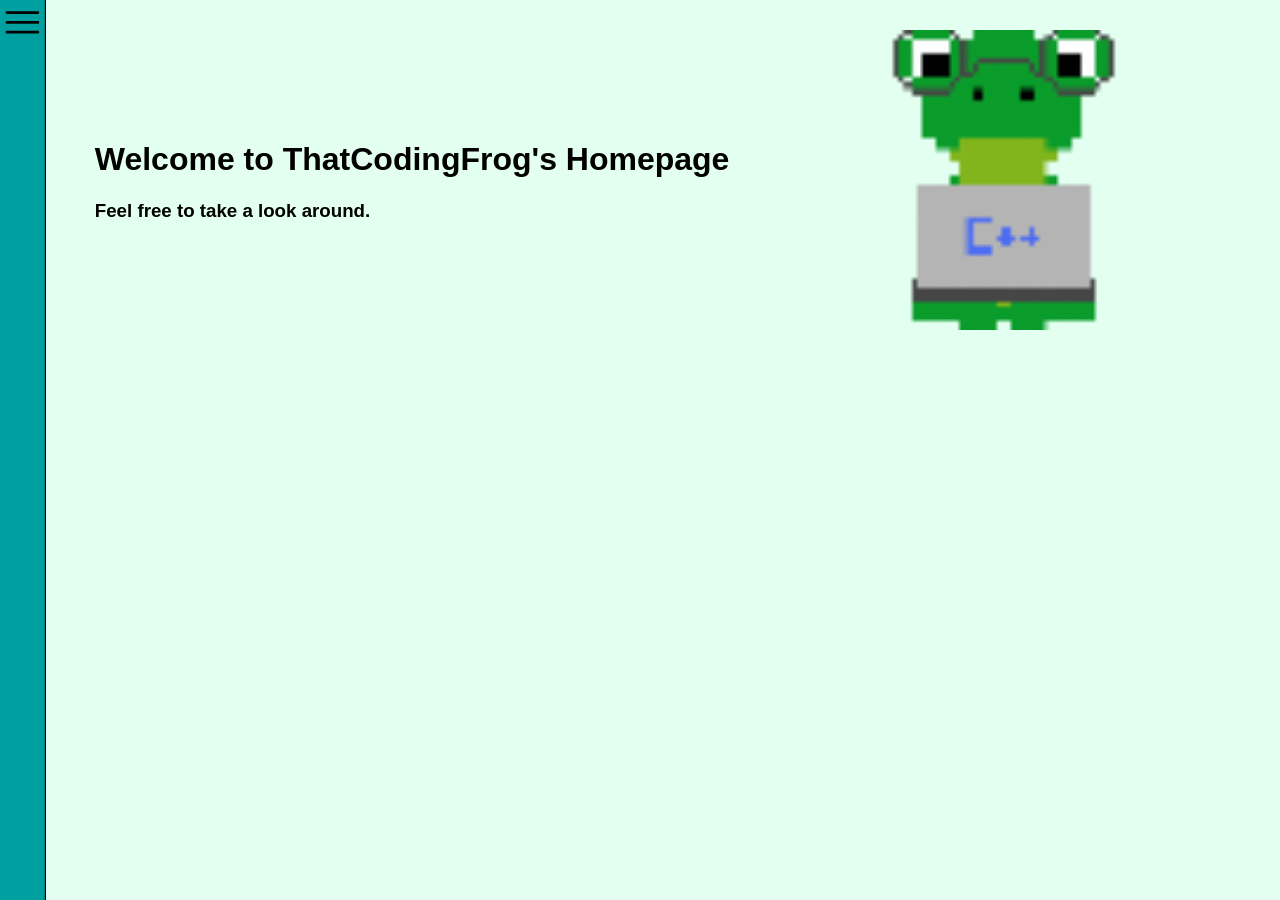
<file: index.html>
<!--Root index.html-->

<!DOCTYPE html>

<html>

	<head>
		<title>ThatCodingFrog's Homepage</title>
		<link rel="shortcut icon" href="Assets/images/ThatCodingFrog.png" />
		<link rel="stylesheet" href="Assets/styles/main-style.css" />
		<link rel="stylesheet" href="Assets/styles/sidebar-style.css" />
	</head>

	<body>

		<div id="sidebarContainer">

			<div id="icon">
				<svg xmlns="http://www.w3.org/2000/svg" fill="none" viewBox="0 0 24 24" stroke-width="1.5"
					stroke="currentColor" class="size-6">
					<path stroke-linecap="round" stroke-linejoin="round"
						d="M3.75 6.75h16.5M3.75 12h16.5m-16.5 5.25h16.5" />
				</svg>
			</div>

			<div id="sidebar">
				<div id="sidebar-links">
					<span><a href="/">Homepage</a></span>
					<span><a href="/Projects/">Projects</a></span>
					<span class="sublink"><a href="/Projects/translation-chaos-engine">Translation Chaos
							Engine</a></span>
					<span><a href="/About/">About</a></span>
				</div>
			</div>
		</div>

		<div id="mainContent">
			<div id="mainContentInner">
				<div id="header">
					<div id="header-column-left">
						<h1>Welcome to ThatCodingFrog's Homepage</h1>

						<h3>Feel free to take a look around.</h3>
					</div>

					<div id="header-column-right">
						<img src="/Assets/images/ThatCodingFrog.png" alt="ThatCodingFrog" />
					</div>
				</div>
			</div>
		</div>

	</body>

</html>
</file>
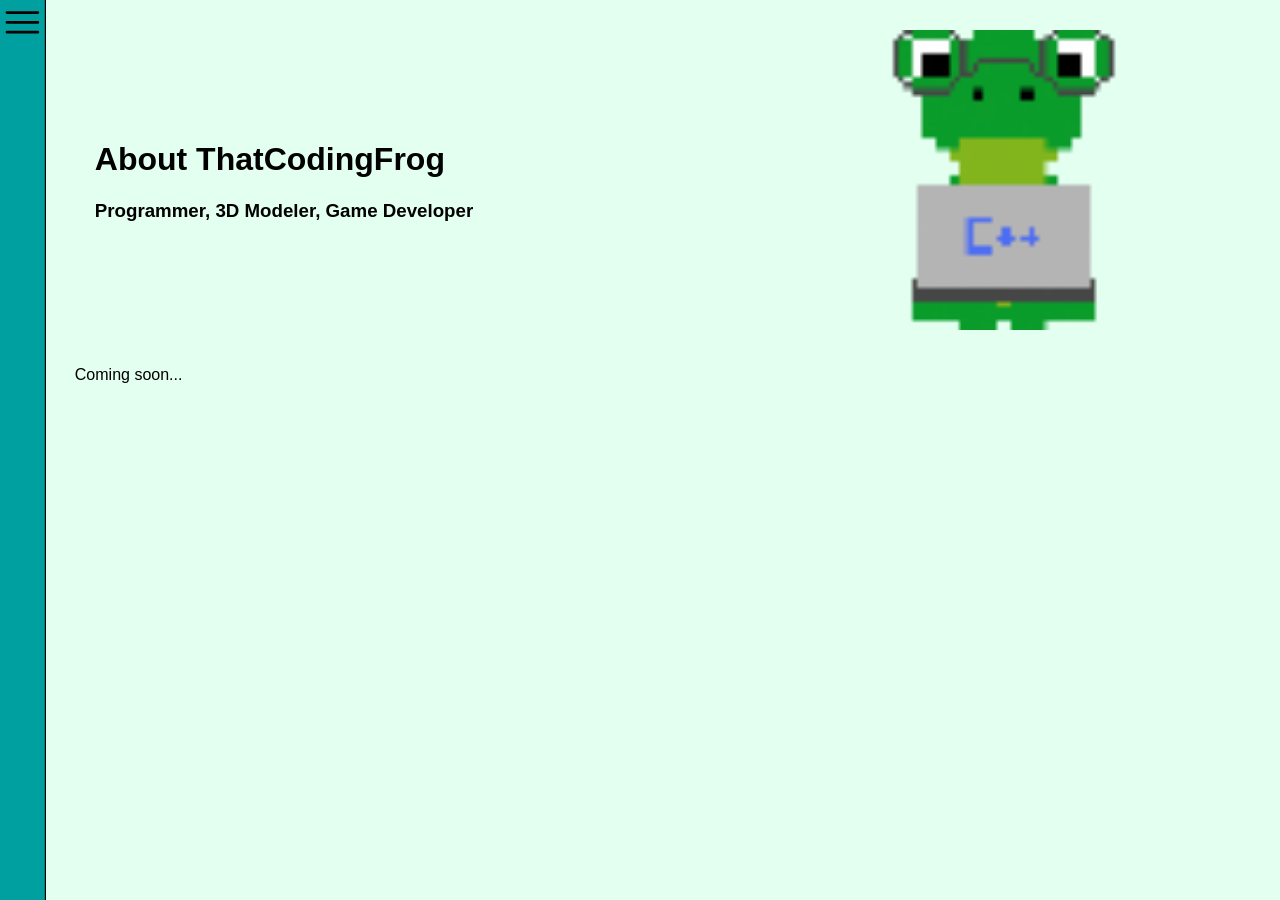
<file: About/index.html>
<!--/About/-->

<html>

	<head>
		<title>ThatCodingFrog's Homepage</title>
		<link rel="shortcut icon" href="/Assets/images/ThatCodingFrog.png" />
		<link rel="stylesheet" href="/Assets/styles/main-style.css" />
		<link rel="stylesheet" href="/Assets/styles/sidebar-style.css" />
	</head>

	<body>

		<div id="sidebarContainer">

			<div id="icon">
				<svg xmlns="http://www.w3.org/2000/svg" fill="none" viewBox="0 0 24 24" stroke-width="1.5"
					stroke="currentColor" class="size-6">
					<path stroke-linecap="round" stroke-linejoin="round"
						d="M3.75 6.75h16.5M3.75 12h16.5m-16.5 5.25h16.5" />
				</svg>
			</div>

			<div id="sidebar">
				<div id="sidebar-links">
					<span><a href="/">Homepage</a></span>
					<span><a href="/Projects/">Projects</a></span>
					<span class="sublink"><a href="/Projects/translation-chaos-engine">Translation Chaos
							Engine</a></span>
					<span><a href="/About/">About</a></span>
				</div>
			</div>
		</div>

		<div id="mainContent">
			<div id="mainContentInner">
				<div id="header">
					<div id="header-column-left">
						<h1>About ThatCodingFrog</h1>
						<h3>Programmer, 3D Modeler, Game Developer</h3>
					</div>

					<div id="header-column-right">
						<img src="/Assets/images/ThatCodingFrog.png" alt="ThatCodingFrog" />
					</div>
				</div>

				<p>Coming soon...</p>
			</div>
		</div>

	</body>

</html>
</file>
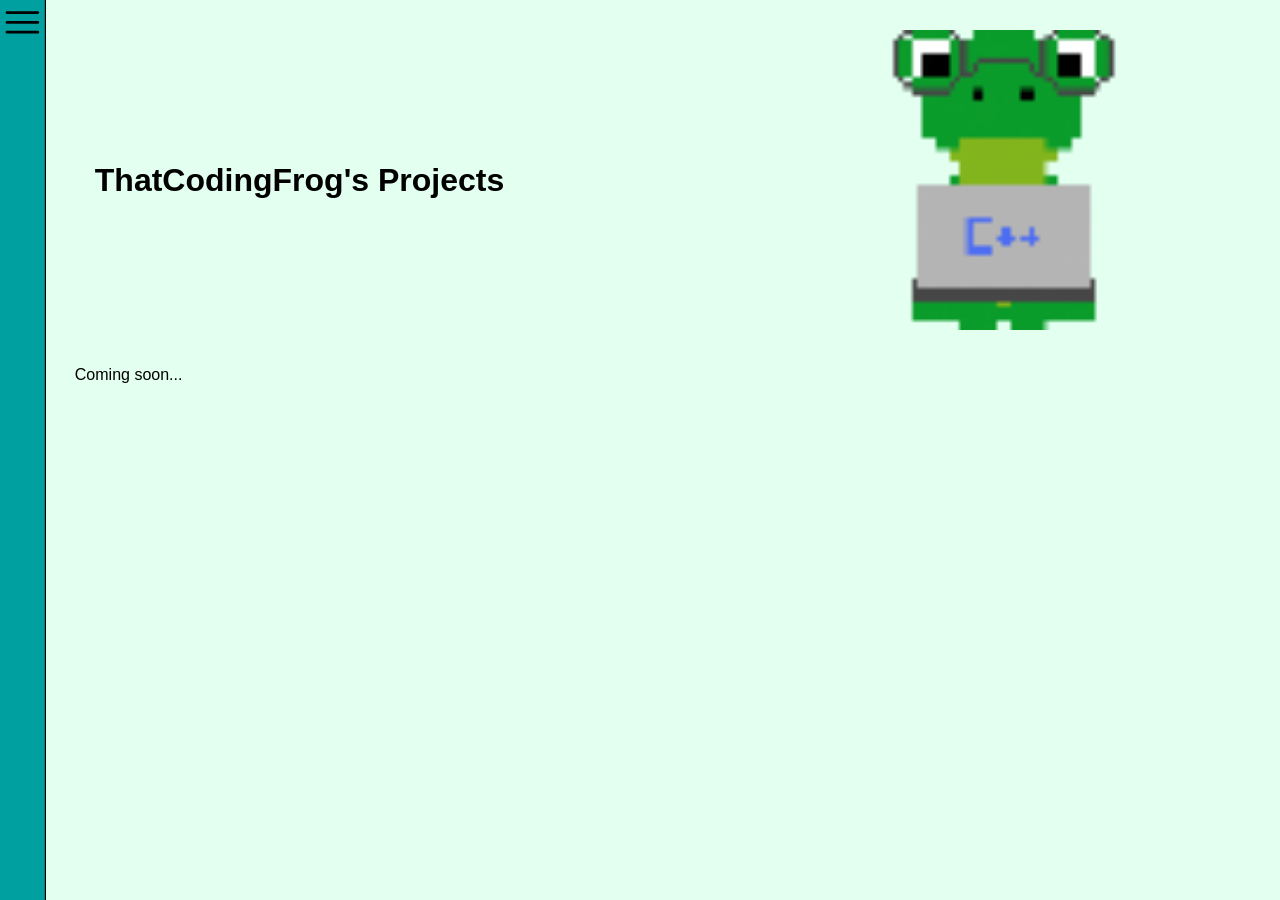
<file: Projects/index.html>
<!--/Projects/-->

<html>

	<head>
		<title>ThatCodingFrog's Homepage</title>
		<link rel="shortcut icon" href="/Assets/images/ThatCodingFrog.png" />
		<link rel="stylesheet" href="/Assets/styles/main-style.css" />
		<link rel="stylesheet" href="/Assets/styles/sidebar-style.css" />
	</head>

	<body>

		<div id="sidebarContainer">

			<div id="icon">
				<svg xmlns="http://www.w3.org/2000/svg" fill="none" viewBox="0 0 24 24" stroke-width="1.5"
					stroke="currentColor" class="size-6">
					<path stroke-linecap="round" stroke-linejoin="round"
						d="M3.75 6.75h16.5M3.75 12h16.5m-16.5 5.25h16.5" />
				</svg>
			</div>

			<div id="sidebar">
				<div id="sidebar-links">
					<span><a href="/">Homepage</a></span>
					<span><a href="/Projects/">Projects</a></span>
					<span class="sublink"><a href="/Projects/translation-chaos-engine">Translation Chaos
							Engine</a></span>
					<span><a href="/About/">About</a></span>
				</div>
			</div>
		</div>

		<div id="mainContent">
			<div id="mainContentInner">
				<div id="header">
					<div id="header-column-left">
						<h1>ThatCodingFrog's Projects</h1>
					</div>

					<div id="header-column-right">
						<img src="/Assets/images/ThatCodingFrog.png" alt="ThatCodingFrog" />
					</div>
				</div>

				<p>Coming soon...</p>
			</div>
		</div>

	</body>

</html>
</file>
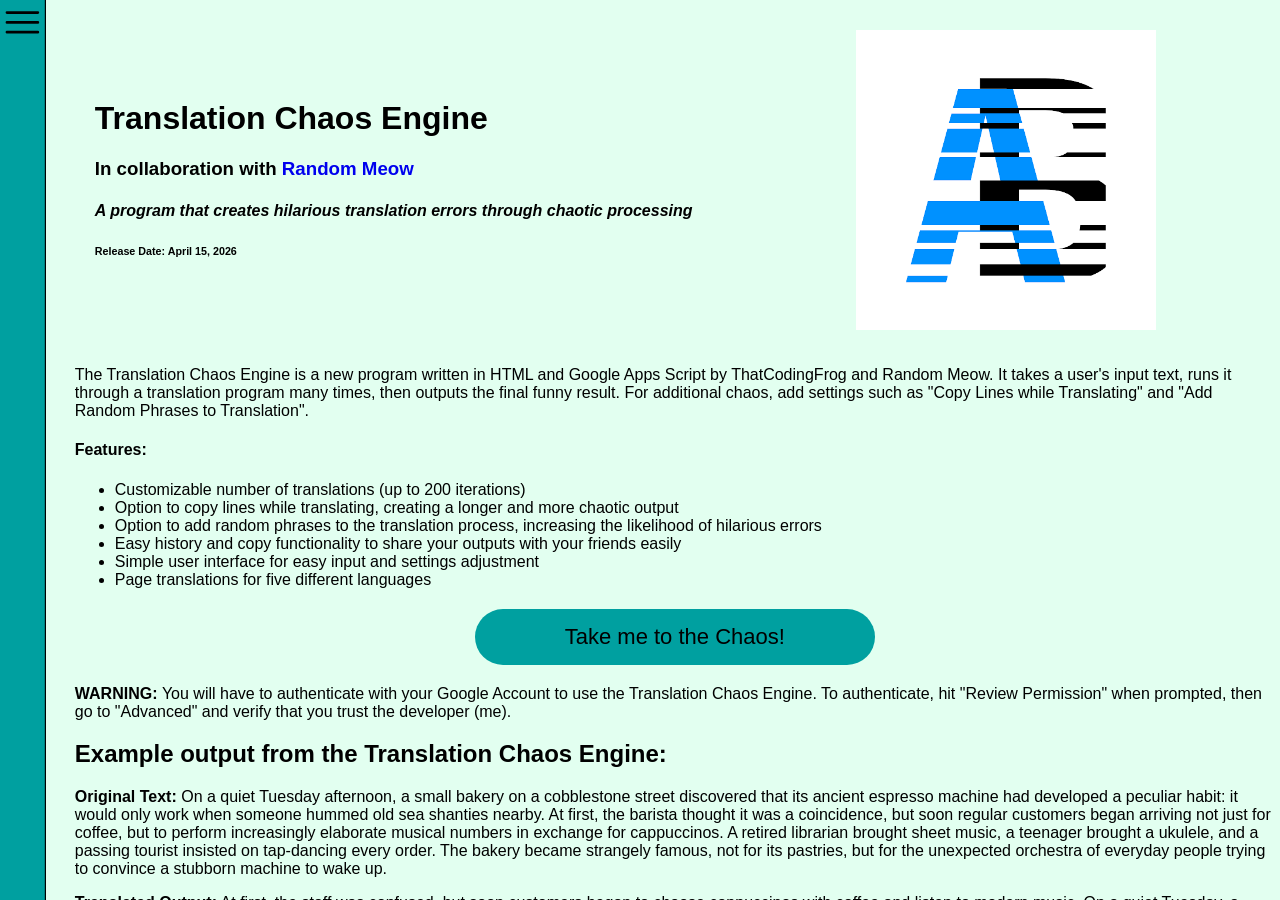
<file: Projects/translation-chaos-engine/index.html>
<!--Translation Chaos Engine index.html-->

<!DOCTYPE html>

<html>

	<head>
		<title>ThatCodingFrog's Homepage</title>
		<link rel="shortcut icon" href="/Assets/images/ThatCodingFrog.png" />
		<link rel="stylesheet" href="/Assets/styles/main-style.css" />
		<link rel="stylesheet" href="/Assets/styles/sidebar-style.css" />


		<style>
			#buttonContainer {
				display: flex;
				gap: 20px;
				flex-wrap: wrap;
				justify-content: center;
				margin: 20px 0;
			}

			button {
				background-color: #00a0a0;
				font-size: 22px;
				border: none;
				border-radius: 50px;
				padding: 15px 20px;
				width: 100%;
				max-width: 400px;
				cursor: pointer;
			}
		</style>
	</head>

	<body>

		<div id="sidebarContainer">

			<div id="icon">
				<svg xmlns="http://www.w3.org/2000/svg" fill="none" viewBox="0 0 24 24" stroke-width="1.5"
					stroke="currentColor" class="size-6">
					<path stroke-linecap="round" stroke-linejoin="round"
						d="M3.75 6.75h16.5M3.75 12h16.5m-16.5 5.25h16.5" />
				</svg>
			</div>

			<div id="sidebar">
				<div id="sidebar-links">
					<span><a href="/">Homepage</a></span>
					<span><a href="/Projects/">Projects</a></span>
					<span class="sublink"><a href="/Projects/translation-chaos-engine">Translation Chaos
							Engine</a></span>
					<span><a href="/About/">About</a></span>
				</div>
			</div>
		</div>

		<div id="mainContent">
			<div id="mainContentInner">
				<div id="header">
					<div id="header-column-left">
						<h1>Translation Chaos Engine</h1>

						<h3>In collaboration with <a href="https://www.github.com/Random-Meow1">Random Meow</a>
						</h3>
						<h4><i>A program that creates hilarious translation errors through chaotic processing</i></h4>
						<h6>Release Date: April 15, 2026</h6>
					</div>

					<div id="header-column-right">
						<img src="/Assets/images/X_Translation_logo.png" alt="Translation Chaos Engine Logo" />
					</div>
				</div>


				<p>The Translation Chaos Engine is a new program written in HTML and Google Apps Script by
					ThatCodingFrog and Random Meow. It takes a user's input text, runs it through a translation program
					many times, then outputs the final funny result. For additional chaos, add settings such as "Copy
					Lines while Translating" and "Add Random Phrases to Translation".
				</p>

				<h4>Features:</h4>
				<ul>
					<li>Customizable number of translations (up to 200 iterations)</li>
					<li>Option to copy lines while translating, creating a longer and more chaotic output</li>
					<li>Option to add random phrases to the translation process, increasing the likelihood of hilarious
						errors</li>
					<li>Easy history and copy functionality to share your outputs with your friends easily</li>
					<li>Simple user interface for easy input and settings adjustment</li>
					<li>Page translations for five different languages</li>
				</ul>

				<div id="buttonContainer">
					<button
						onclick="window.open('https://script.google.com/macros/s/AKfycbxOWMXERDOEoM3SilqO_FtSZ6VtqBA2_08aIWELnhDQ0j0Y_yDQjMoAZL2mk6yD9X_KQA/exec')">Take
						me to the Chaos!</button>
				</div>

				<p><b>WARNING: </b>You will have to authenticate with your Google Account to use the Translation Chaos
					Engine. To authenticate, hit "Review Permission" when prompted, then go to "Advanced" and verify
					that you trust the developer (me).</p>

				<h2>Example output from the Translation Chaos Engine:</h2>
				<p><b>Original Text:</b> On a quiet Tuesday afternoon, a small bakery on a cobblestone street discovered
					that its ancient espresso machine had developed a peculiar habit: it would only work when someone
					hummed old sea shanties nearby. At first, the barista thought it was a coincidence, but soon regular
					customers began arriving not just for coffee, but to perform increasingly elaborate musical numbers
					in exchange for cappuccinos. A retired librarian brought sheet music, a teenager brought a ukulele,
					and a passing tourist insisted on tap-dancing every order. The bakery became strangely famous, not
					for its pastries, but for the unexpected orchestra of everyday people trying to convince a stubborn
					machine to wake up.</p>

				<p>
					<b>Translated Output:</b> At first, the staff was confused, but soon customers began to choose
					cappuccinos with coffee and listen to modern music.

					On a quiet Tuesday, a strange sound came from the old espresso machine in a small brick bakery on a
					quiet street.

					The customers were expecting coffee, not bread.

					As the machine turned on, a beautiful woman in a swimsuit entered the shop.

					While the customers listened to light music, she smiled and played the ukulele.

					The bread was long.
				</p>

				<p>To submit a bug report, <a href="https://forms.gle/qp9ASx4y4Kf2WzZM6" target="_blank">click here</a>
				</p>

			</div>
		</div>

	</body>

</html>
</file>
<file: Assets/styles/main-style.css>
html {
	height: 100%;
}

body {
	padding: 0px;
	margin: 0px;
	height: 100%;
	overflow: hidden;
	font-family: "Segoe UI", Tahoma, Geneva, Verdana, sans-serif;
}

#mainContent {
	position: fixed;
	left: 3.5%;
	top: 0px;
	display: flex;
	width: 100%;
	flex-direction: column;
	height: 100%;
	background-color: #baffdc6b;
	z-index: 1;
	overflow: auto;
}

#mainContentInner {
	margin: 10px;
	padding: 0 40px 20px 20px;
	flex: 1;
}

a {
	text-decoration: none;
}

#header {
	display: flex;
	padding: 20px;
	justify-content: center;
	align-items: center;
}

#header-column-left {
	flex: 1;
}

#header-column-right {
	flex: 0.75;
	display: flex;
	justify-content: flex-end;
}

img {
	width: 100%;
	max-width: 300px;
	margin: auto;
}
</file>
<file: Assets/styles/sidebar-style.css>
#sidebarContainer {
	position: fixed;
	z-index: 2;
	height: 100%;
}

#sidebar {
	padding: 0px;
	margin: 0px;
	border-right: solid 1px black;
	background-color: #00a0a0;
	
	width: 15vw;
	height: 100%;
	
	transform: translateX(-11.5vw);
	
	transition: transform 1.5s;
	backface-visibility: hidden;
	
	display: flex;
	flex-direction: column;
}

#sidebar:hover {
	transform: translateX(0);
}

#sidebar span {
	padding: 3px 3px 3px 15px;
	font-size: 18px;
	opacity: 0;
	transition: opacity 0.5s ease-in-out 0s;
}

#sidebar:hover span {
	opacity: 1;
	transition: opacity 0.5s ease-in-out 1s;
}

#icon {
	width: 3.5vw;
	height: auto;
	
	position: fixed;
	z-index: 3;

	display: flex;
	justify-content: center;
	align-items: center;
	pointer-events: none;
}


#sidebar-links {
	margin-top: 74px; /*64 from icon + 10 default*/
	padding-top: 20px;
	display: flex;
	flex-direction: column;
}

.sublink {
	padding-left: 30px !important;
}
</file>
